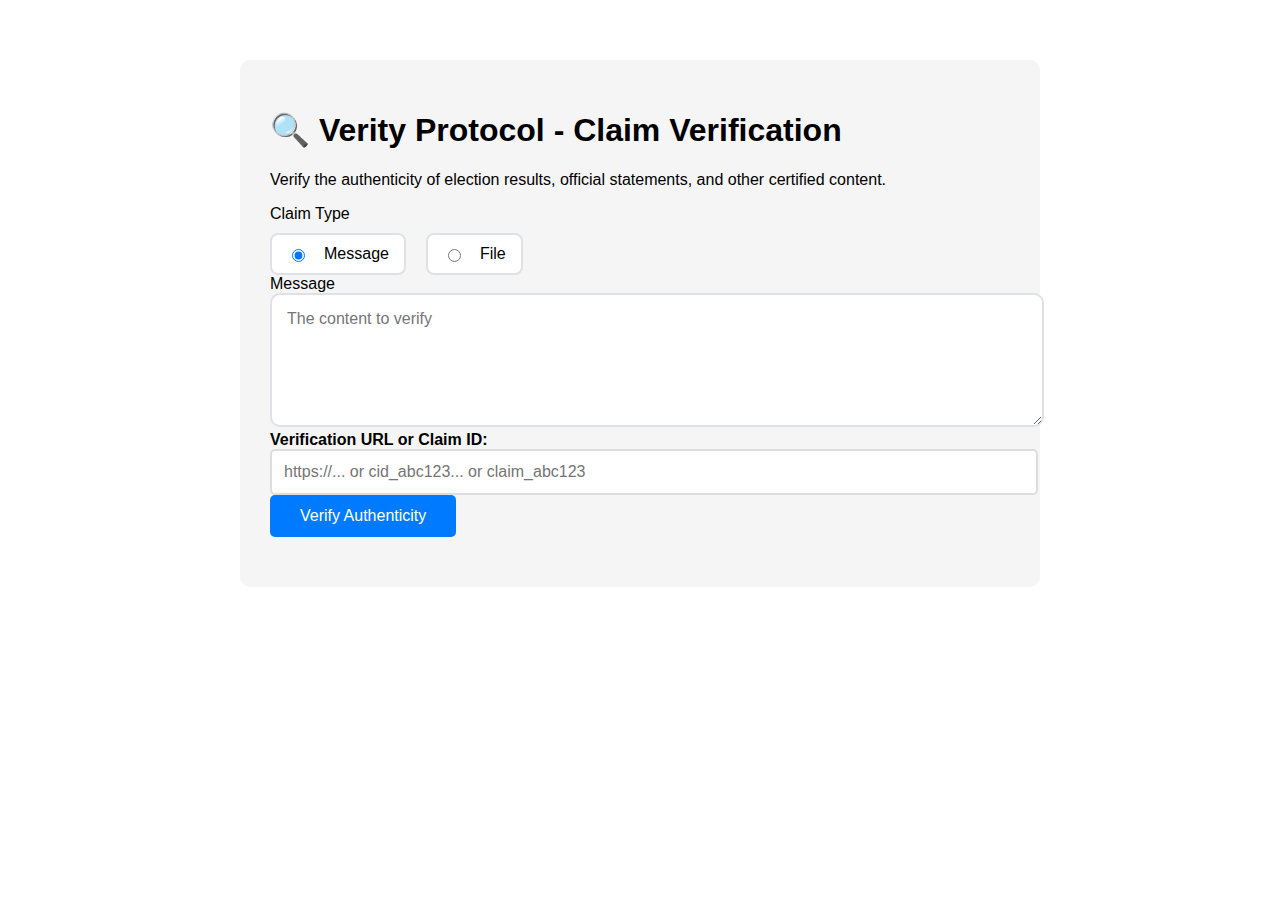
<file: verifier_ui/templates/index.html>
<!DOCTYPE html>
<html>

<head>
    <title>Verity Protocol - Claim Verifier</title>
    <link rel="stylesheet" href="/verifier_ui/static/css/style.css">
</head>

<body>
    <div class="container">
        <h1>🔍 Verity Protocol - Claim Verification</h1>
        <p>Verify the authenticity of election results, official statements, and other certified content.</p>
        <div class="form-group">
            <label><i class="fas fa-edit"></i> Claim Type</label>
            <div class="radio-group">
                <label class="radio-label">
                    <input type="radio" name="claimType" value="message" checked onclick="toggleClaimInput()">
                    <i class="fas fa-comment"></i> Message
                </label>
                <label class="radio-label">
                    <input type="radio" name="claimType" value="file" onclick="toggleClaimInput()">
                    <i class="fas fa-file-upload"></i> File
                </label>
            </div>
        </div>
        <div id="messageInput" class="form-group">
            <label for="claimMessage"><i class="fas fa-comment-dots"></i> Message</label>
            <textarea id="claimMessage" rows="4" placeholder="The content to verify"></textarea>
        </div>

        <div id="fileInput" class="form-group" style="display: none;">
            <label for="claimFile"><i class="fas fa-file"></i> Upload File</label>
            <input type="file" id="claimFile" class="file-input">
            <small class="file-hint">Supported files: .txt, .json, .pdf, .doc, .docx</small>
        </div>
        <div class="input-group">
            <label for="claimUrl"><b>Verification URL or Claim ID:</b></label>
            <input type="text" id="claimUrl" placeholder="https://... or cid_abc123... or claim_abc123">
            <button onclick="verifyClaim()">Verify Authenticity</button>
        </div>

        <div id="loading" style="display: none;">
            <p>⏳ Verifying claim... (checking cryptographic signatures)</p>
        </div>

        <div id="result" class="result"></div>
    </div>

    <script>
       
    </script>
    <!-- Toast Notification -->
    <div id="toast" class="toast"></div>
    <script src="/verifier_ui/static/js/script.js"></script>
</body>

</html>
</file>
<file: verifier_ui/static/css/style.css>
body {
    font-family: Arial, sans-serif;
    max-width: 800px;
    margin: 40px auto;
    padding: 20px;
}

input,
textarea,
select {
    width: 100%;
    padding: 15px;
    border: 2px solid #dee2e6;
    border-radius: 10px;
    font-size: 1rem;
    transition: all 0.3s ease;
    font-family: 'Poppins', sans-serif;
}

input:focus,
textarea:focus,
select:focus {
    outline: none;
    border-color: #4FC3F7;
    box-shadow: 0 0 0 3px rgba(79, 195, 247, 0.2);
}

textarea {
    resize: vertical;
    min-height: 100px;
}

.form-select {
    background-color: white;
    cursor: pointer;
}

.radio-group {
    display: flex;
    gap: 20px;
    margin-top: 10px;
}

.radio-label {
    display: flex;
    align-items: center;
    gap: 8px;
    cursor: pointer;
    padding: 10px 15px;
    background: white;
    border: 2px solid #dee2e6;
    border-radius: 8px;
    transition: all 0.3s ease;
}

.radio-label:hover {
    border-color: #4FC3F7;
}

.radio-label input[type="radio"] {
    width: auto;
}

.file-input {
    padding: 10px;
    border: 2px dashed #dee2e6;
}

.file-hint {
    display: block;
    margin-top: 5px;
    color: #6c757d;
    font-size: 0.85rem;
}

.container {
    background: #f5f5f5;
    padding: 30px;
    border-radius: 10px;
}

.input-group {
    margin-bottom: 20px;
}

input[type="text"] {
    width: 100%;
    padding: 12px;
    font-size: 16px;
    border: 2px solid #ddd;
    border-radius: 5px;
}

button {
    background: #007bff;
    color: white;
    border: none;
    padding: 12px 30px;
    font-size: 16px;
    border-radius: 5px;
    cursor: pointer;
}

button:hover {
    background: #0056b3;
}

.result {
    margin-top: 30px;
    padding: 20px;
    border-radius: 5px;
    display: none;
}

.verified {
    background: #d4edda;
    border: 2px solid #c3e6cb;
    color: #155724;
}

.not-verified {
    background: #f8d7da;
    border: 2px solid #f5c6cb;
    color: #721c24;
}

.badge {
    font-size: 24px;
    font-weight: bold;
    margin: 10px 0;
}

.step {
    margin: 5px 0;
    padding: 5px;
    border-left: 3px solid #6c757d;
    padding-left: 10px;
}

.step.success {
    border-color: #28a745;
}

.step.failure {
    border-color: #dc3545;
}

/* Toast Notification */
.toast {
    position: fixed;
    bottom: 30px;
    right: 30px;
    padding: 15px 25px;
    background: #4FC3F7;
    color: white;
    border-radius: 10px;
    box-shadow: 0 5px 15px rgba(0, 0, 0, 0.2);
    opacity: 0;
    transform: translateY(20px);
    transition: all 0.3s ease;
    z-index: 1000;
}

.toast.show {
    opacity: 1;
    transform: translateY(0);
}

.toast.error {
    background: #f44336;
}

.toast.success {
    background: #4CAF50;
}
</file>
